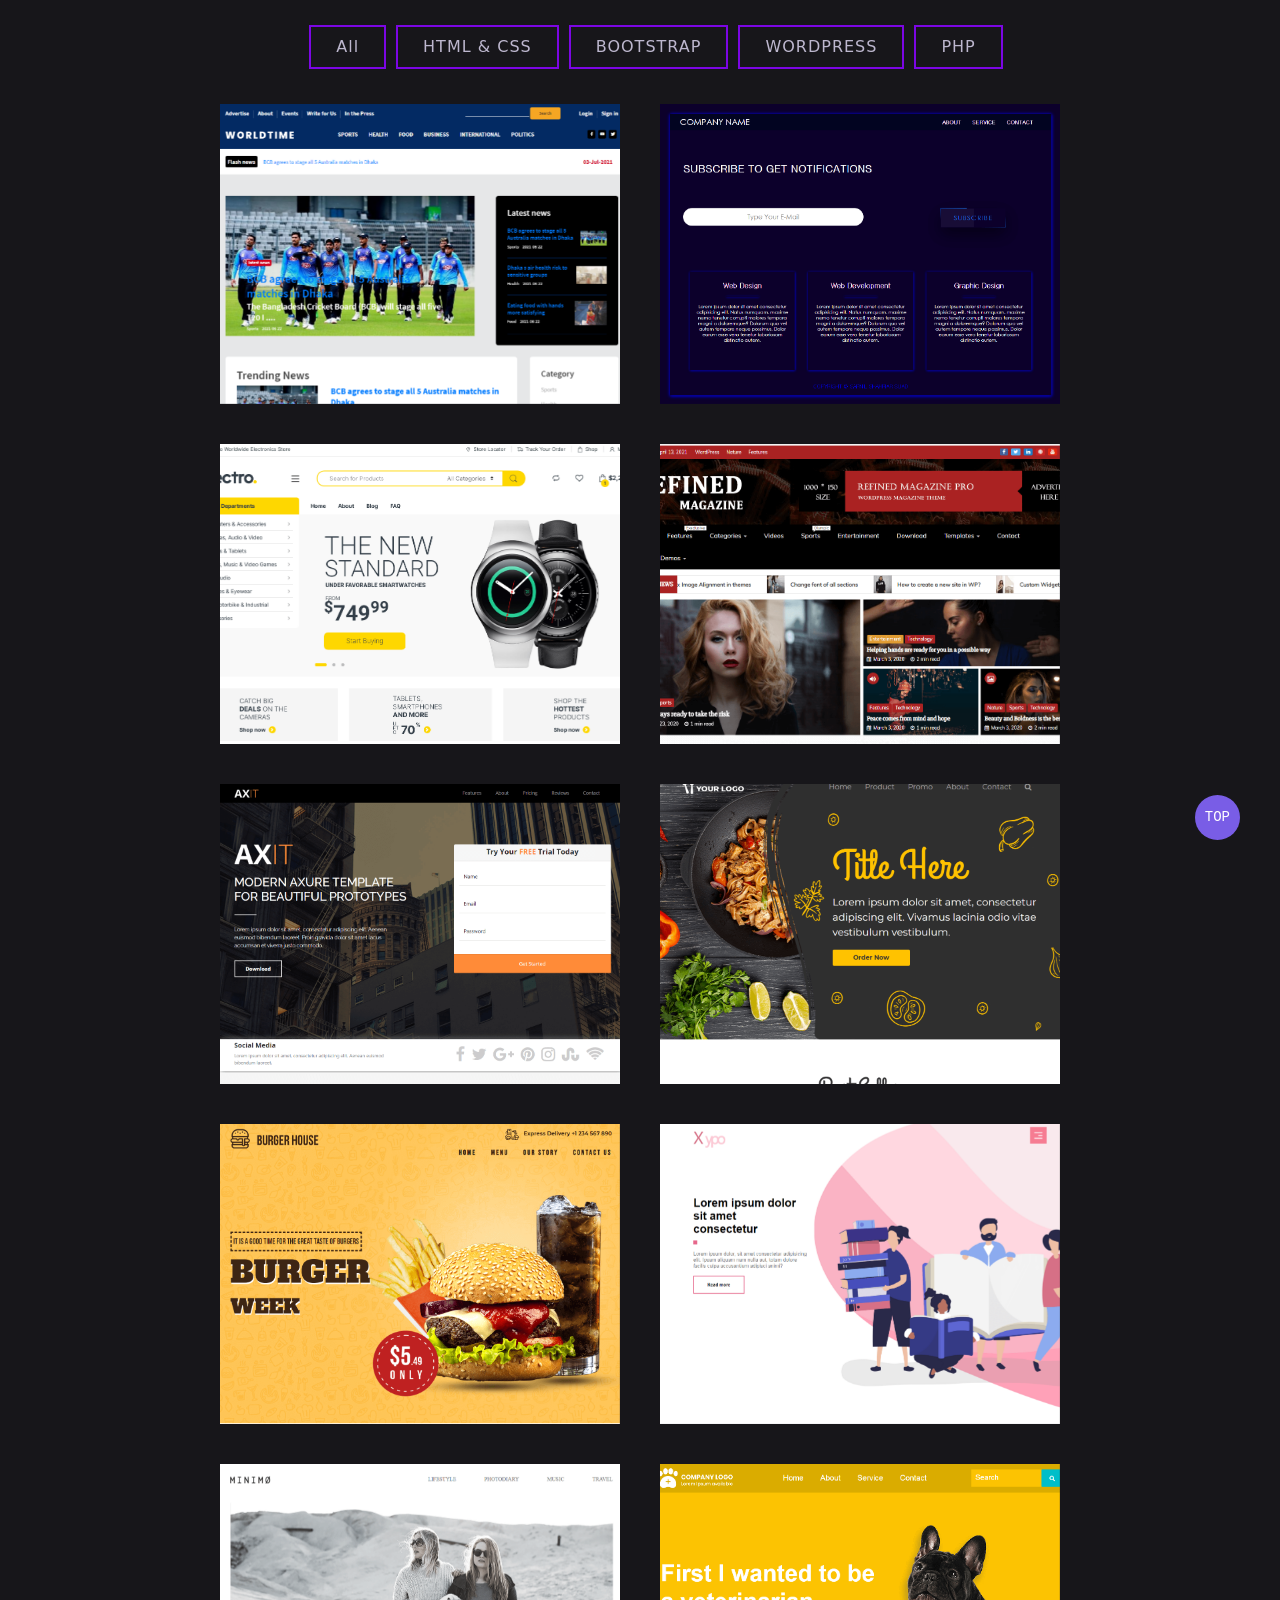
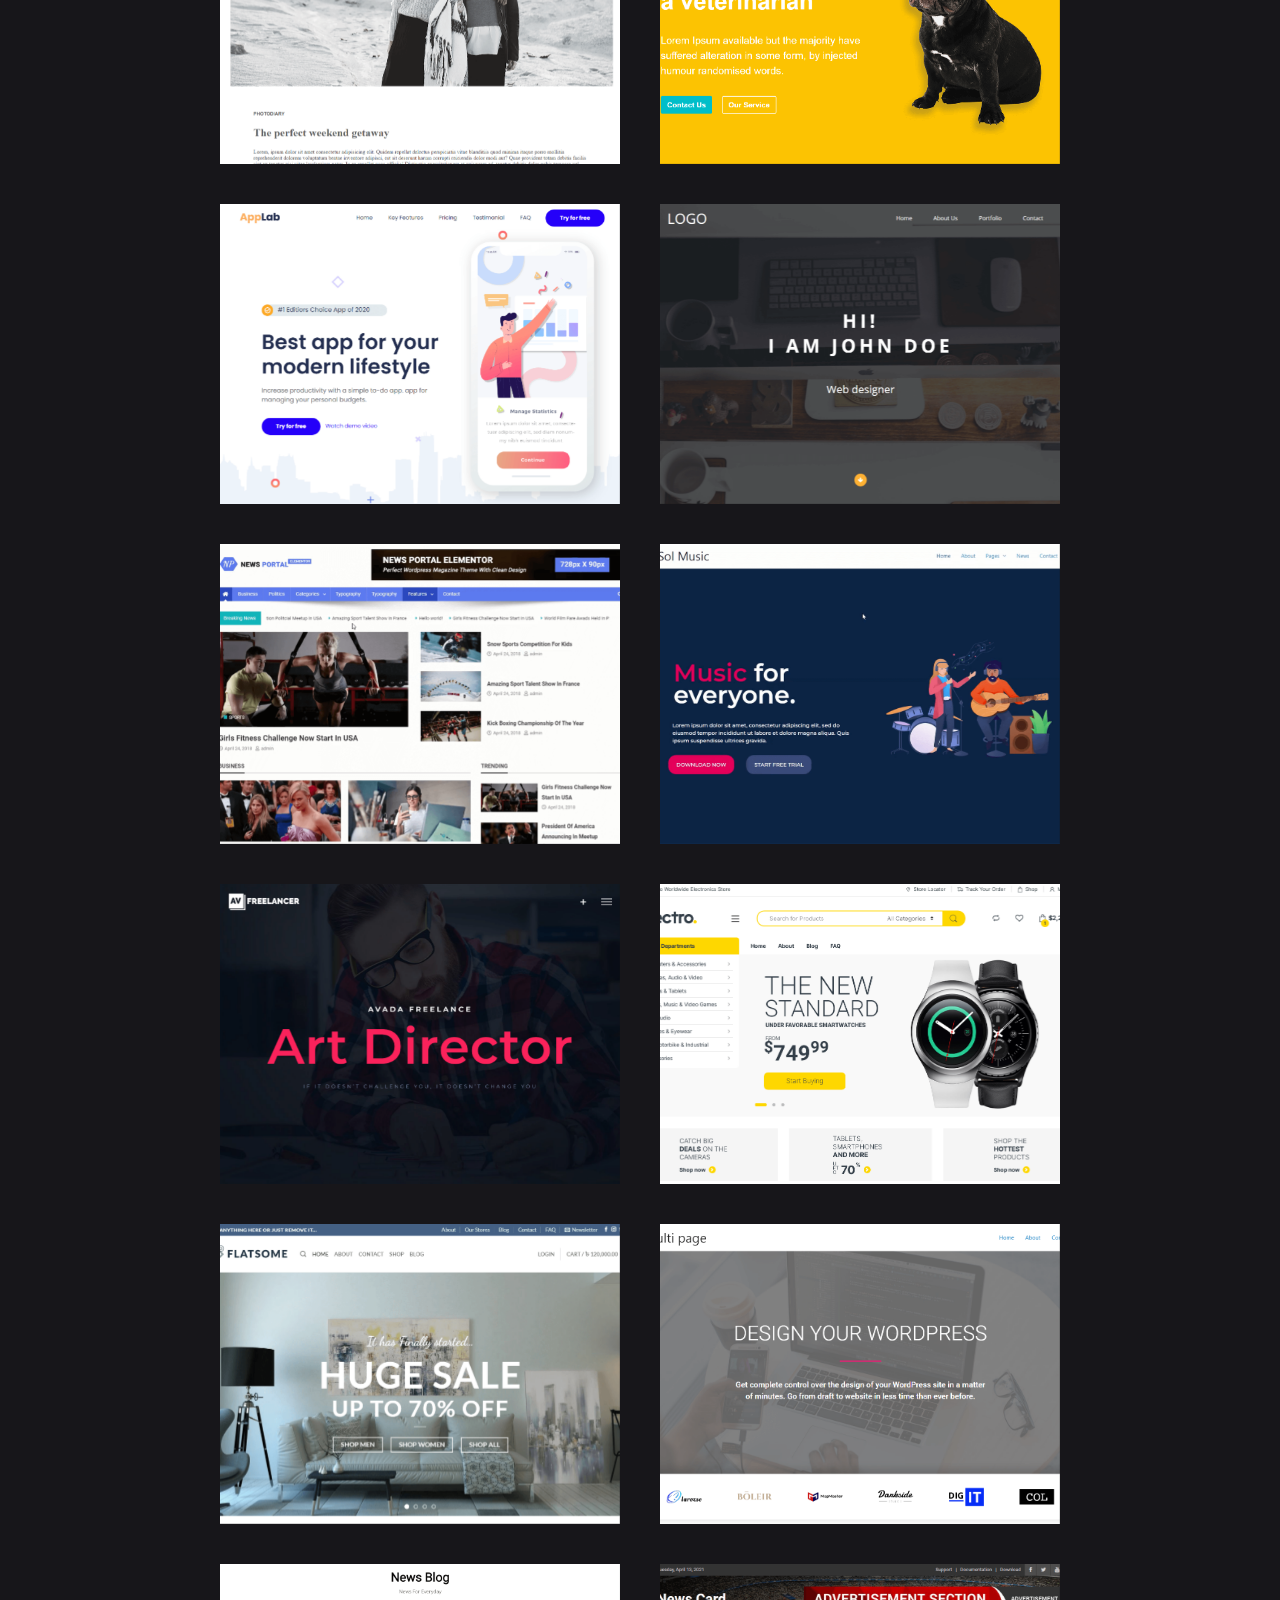
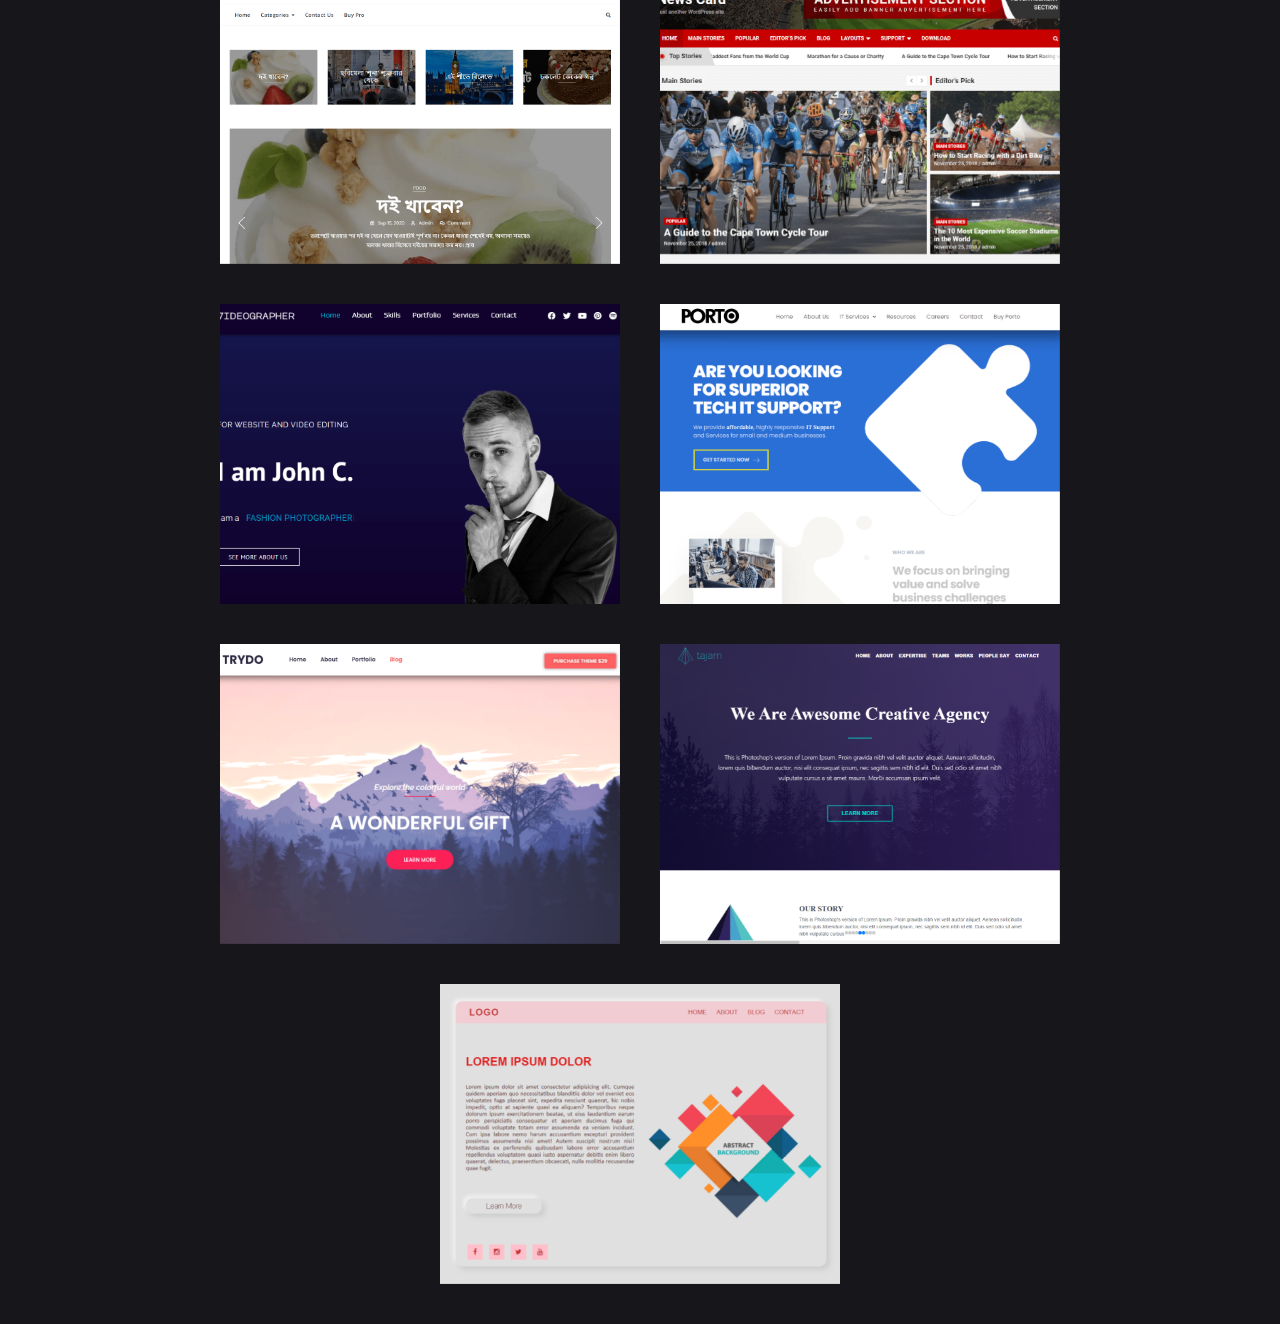
<file: project.html>
<!DOCTYPE html>
<html lang="en">
<head>
    <meta charset="UTF-8"> 
    <meta name="viewport" content="width=device-width, initial-scale=1.0">
    <meta name="keywords" content="sapnilsuad, Sapnil Suad, Sapnil Shahriar Suad, Sapnil, Suad, Web Designer, Web Developer, Frontend web developer, Full stack web developer, best web designer, best web developer, pirijpur, kishoreganj">
    <meta name="title" content="Project | Sapnil Suad">    
    <meta name="description" content="Hi, I am Sapnil Suad, Here you can find my Projects."> 
    <link href="https://cdn.jsdelivr.net/npm/bootstrap@5.1.0/dist/css/bootstrap.min.css" rel="stylesheet" integrity="sha384-KyZXEAg3QhqLMpG8r+8fhAXLRk2vvoC2f3B09zVXn8CA5QIVfZOJ3BCsw2P0p/We" crossorigin="anonymous">
    <title>PROJECT | Sapnil Suad</title>  
    <link rel="stylesheet" href="css/project.css">    
    <link rel="stylesheet" href="css/responsive.css">        
</head>
<body> 
    <div class="container"  id="Top">       
        <div class="gallery1">
            <ul>   
                <li class="list active" data-filter="all">All</li>
                <li class="list" data-filter="html">HTML & CSS</li>
                <li class="list" data-filter="bootstrap">BOOTSTRAP</li>
                <li class="list" data-filter="wordpress">WORDPRESS</li>
                <li class="list" data-filter="php">PHP</li>     
            </ul>     
            <div class="box-sec">         
                <div class="cards itemBox php">       
                <div class="boxs">    
                    <div class="imgBx">   
                        <img src="images/projects/img30.PNG" alt="">    
                    </div>
                    <div class="contentBx"> 
                        <div>
                            <h2>News website with php</h2>     
                            <p>
                                Languages:<br> html, css, javascript, bootstrap, jqury, wordpress, php. 
                            </p>  
                            <a href="http://chronology.gq/" target="_blank">View live</a>   
                        </div>
                    </div>
                </div>
                </div>
                <div class="cards itemBox html">     
                    <div class="boxs">  
                        <div class="imgBx">   
                            <img src="images/projects/img3.png" alt="">  
                        </div>
                        <div class="contentBx"> 
                            <div>
                                <h2>Landing page</h2>  
                                <p>
                                    Languages:<br> html, css, javascript, bootstrap, jqury, wordpress, php. 
                                </p> 
                                <a href="https://sapnilsuad.github.io/sapnilsuad-landing-page/" target="_blank">View live</a>  
                            </div>
                        </div>
                    </div>
                </div>      
                <div class="cards itemBox wordpress">  
                    <div class="boxs">  
                        <div class="imgBx">   
                            <img src="images/projects/img17.PNG" alt=""> 
                        </div>
                        <div class="contentBx"> 
                            <div>
                                <h2>WooCommerce</h2>  
                                <p>
                                    Languages:<br> html, css, javascript, bootstrap, jqury, wordpress, php. 
                                </p> 
                                <a href="https://www.youtube.com/watch?v=tPBQNkOK5X0" target="_blank">View live</a>  
                            </div>
                        </div>
                    </div>
                </div>
                <div class="cards itemBox wordpress">  
                    <div class="boxs">  
                        <div class="imgBx">   
                            <img src="images/projects/img25.PNG" alt="">  
                        </div>
                        <div class="contentBx"> 
                            <div>
                                <h2>Online Magazine</h2>  
                                <p>
                                    Languages:<br> html, css, javascript, bootstrap, jqury, wordpress, php. 
                                </p> 
                                <a href="https://www.youtube.com/watch?v=aau88cKJ3tI" target="_blank">View live</a>  
                            </div>
                        </div>
                    </div>
                </div>
                <div class="cards itemBox bootstrap">  
                    <div class="boxs">  
                        <div class="imgBx">   
                            <img src="images/projects/img2.png" alt=""> 
                        </div>
                        <div class="contentBx"> 
                            <div>
                                <h2>Agency website</h2>  
                                <p>
                                    Languages:<br> html, css, javascript, bootstrap, jqury, wordpress, php. 
                                </p> 
                                <a href="https://sapnilsuad.github.io/sapnilsuad-axit-responsive/" target="_blank">View live</a>  
                            </div>
                        </div>
                    </div>
                </div>
                <div class="cards itemBox bootstrap">  
                    <div class="boxs">  
                        <div class="imgBx">   
                            <img src="images/projects/img14.png" alt=""> 
                        </div>
                        <div class="contentBx"> 
                            <div>
                                <h2>Restuarent Website</h2>  
                                <p>
                                    Languages:<br> html, css, javascript, bootstrap, jqury, wordpress, php. 
                                </p> 
                                <a href="https://sapnilsuad.github.io/sapnil_suad_restuarent/" target="_blank">View live</a>  
                            </div>
                        </div>
                    </div>
                </div>
                <div class="cards itemBox html">   
                    <div class="boxs">  
                        <div class="imgBx">   
                            <img src="images/projects/img1.png" alt=""> 
                        </div>
                        <div class="contentBx"> 
                            <div>
                                <h2>Restuarent Website</h2>  
                                <p>
                                    Languages:<br> html, css, javascript, bootstrap, jqury, wordpress, php. 
                                </p> 
                                <a href="https://sapnilsuad.github.io/sapnil-suad-burger/" target="_blank">View live</a>  
                            </div>
                        </div>
                    </div>
                </div>
                <div class="cards itemBox html">     
                    <div class="boxs">  
                        <div class="imgBx">   
                            <img src="images/projects/img4.png" alt=""> 
                        </div>
                        <div class="contentBx"> 
                            <div>
                                <h2>Agency Website</h2>  
                                <p>
                                    Languages:<br> html, css, javascript, bootstrap, jqury, wordpress, php. 
                                </p> 
                                <a href="https://sapnilsuad.github.io/sapnilsuad-axit-responsive/" target="_blank">View live</a>  
                            </div>
                        </div>
                    </div>
                </div>
                <div class="cards itemBox html">     
                    <div class="boxs">  
                        <div class="imgBx">   
                            <img src="images/projects/img5.png" alt=""> 
                        </div>
                        <div class="contentBx"> 
                            <div>
                                <h2>Blog Website</h2>   
                                <p>
                                    Languages:<br> html, css, javascript, bootstrap, jqury, wordpress, php. 
                                </p> 
                                <a href="https://sapnilsuad.github.io/Sapnil-suad-Minimo/" target="_blank">View live</a>  
                            </div>
                        </div>
                    </div>
                </div>
                <div class="cards itemBox bootstrap">      
                    <div class="boxs">  
                        <div class="imgBx">   
                            <img src="images/projects/img7.png" alt=""> 
                        </div>
                        <div class="contentBx"> 
                            <div>
                                <h2>Veterinarian Website</h2>  
                                <p>
                                    Languages:<br> html, css, javascript, bootstrap, jqury, wordpress, php. 
                                </p> 
                                <a href="https://sapnilsuad.github.io/sapnilsuad-veterinarian/" target="_blank">View live</a>  
                            </div>
                        </div>
                    </div>
                </div>
                <div class="cards itemBox bootstrap">       
                    <div class="boxs">  
                        <div class="imgBx">   
                            <img src="images/projects/img8.png" alt=""> 
                        </div>
                        <div class="contentBx"> 
                            <div>
                                <h2>Website for application</h2>  
                                <p>
                                    Languages:<br> html, css, javascript, bootstrap, jqury, wordpress, php. 
                                </p> 
                                <a href="https://sapnilsuad.github.io/sapnil-suad-Applab/" target="_blank">View live</a>  
                            </div>
                        </div>
                    </div>
                </div>
                <div class="cards itemBox html">        
                    <div class="boxs">  
                        <div class="imgBx">   
                            <img src="images/projects/img9.png" alt=""> 
                        </div>
                        <div class="contentBx"> 
                            <div>
                                <h2>Portfolio Website</h2>  
                                <p>
                                    Languages:<br> html, css, javascript, bootstrap, jqury, wordpress, php. 
                                </p> 
                                <a href="https://sapnilsuad.github.io/sapnilsuad-portfolio/" target="_blank">View live</a>  
                            </div>
                        </div>
                    </div>
                </div>
                <div class="cards itemBox wordpress">        
                    <div class="boxs">  
                        <div class="imgBx">   
                            <img src="images/projects/img11.png" alt=""> 
                        </div>
                        <div class="contentBx"> 
                            <div>
                                <h2>Newsportal Website</h2>  
                                <p>
                                    Languages:<br> html, css, javascript, bootstrap, jqury, wordpress, php. 
                                </p> 
                                <a href="https://www.youtube.com/watch?v=6Omabs6Xwk0" target="_blank">View live</a>  
                            </div>
                        </div>
                    </div>
                </div>
                <div class="cards itemBox wordpress">        
                    <div class="boxs">  
                        <div class="imgBx">   
                            <img src="images/projects/img13.PNG" alt=""> 
                        </div>
                        <div class="contentBx"> 
                            <div>
                                <h2>Agency Website</h2>  
                                <p>
                                    Languages:<br> html, css, javascript, bootstrap, jqury, wordpress, php. 
                                </p> 
                                <a href="https://www.youtube.com/watch?v=-eu2iqXpgDA" target="_blank">View live</a>  
                            </div>
                        </div>
                    </div>
                </div>
                <div class="cards itemBox wordpress">        
                    <div class="boxs">  
                        <div class="imgBx">   
                            <img src="images/projects/img15.PNG" alt=""> 
                        </div>
                        <div class="contentBx"> 
                            <div>
                                <h2>Portfolio Website</h2>   
                                <p>
                                    Languages:<br> html, css, javascript, bootstrap, jqury, wordpress, php. 
                                </p> 
                                <a href="https://www.youtube.com/watch?v=Hz14gvVVeRc" target="_blank">View live</a>  
                            </div>
                        </div>
                    </div>
                </div>
                <div class="cards itemBox wordpress">        
                    <div class="boxs">  
                        <div class="imgBx">   
                            <img src="images/projects/img17.PNG" alt="">  
                        </div>
                        <div class="contentBx"> 
                            <div>
                                <h2>WooCommerce Website</h2>   
                                <p>
                                    Languages:<br> html, css, javascript, bootstrap, jqury, wordpress, php. 
                                </p> 
                                <a href="https://www.youtube.com/watch?v=tPBQNkOK5X0&feature=youtu.be" target="_blank">View live</a>  
                            </div>
                        </div>
                    </div>
                </div>
                <div class="cards itemBox wordpress">        
                    <div class="boxs">  
                        <div class="imgBx">   
                            <img src="images/projects/img18.PNG" alt="">  
                        </div>
                        <div class="contentBx"> 
                            <div>
                                <h2>WooCommerce Website</h2>   
                                <p>
                                    Languages:<br> html, css, javascript, bootstrap, jqury, wordpress, php. 
                                </p> 
                                <a href="https://www.youtube.com/watch?v=PNM6GmVdrc0" target="_blank">View live</a>  
                            </div>
                        </div>
                    </div>
                </div>
                <div class="cards itemBox wordpress">        
                    <div class="boxs">  
                        <div class="imgBx">   
                            <img src="images/projects/img19.PNG" alt="">  
                        </div>
                        <div class="contentBx"> 
                            <div>
                                <h2>Agency Website</h2>   
                                <p>
                                    Languages:<br> html, css, javascript, bootstrap, jqury, wordpress, php. 
                                </p> 
                                <a href="https://www.youtube.com/watch?v=xhkjwCYKcj0" target="_blank">View live</a>  
                            </div>
                        </div>
                    </div>
                </div>
                <div class="cards itemBox wordpress">        
                    <div class="boxs">  
                        <div class="imgBx">   
                            <img src="images/projects/img20.PNG" alt="">  
                        </div>
                        <div class="contentBx"> 
                            <div>
                                <h2>Blog Website</h2>   
                                <p>
                                    Languages:<br> html, css, javascript, bootstrap, jqury, wordpress, php. 
                                </p> 
                                <a href="https://www.youtube.com/watch?v=jeq2xxGSIz8" target="_blank">View live</a>  
                            </div>
                        </div>
                    </div>
                </div>
                <div class="cards itemBox wordpress">        
                    <div class="boxs">  
                        <div class="imgBx">   
                            <img src="images/projects/img21.PNG" alt="">  
                        </div>
                        <div class="contentBx"> 
                            <div>
                                <h2>News Website</h2>   
                                <p>
                                    Languages:<br> html, css, javascript, bootstrap, jqury, wordpress, php. 
                                </p> 
                                <a href="https://www.youtube.com/watch?v=u1D_c-iBX-8" target="_blank">View live</a>  
                            </div>
                        </div>
                    </div>
                </div>
                <div class="cards itemBox wordpress">        
                    <div class="boxs">  
                        <div class="imgBx">   
                            <img src="images/projects/img23.PNG" alt="">  
                        </div>
                        <div class="contentBx"> 
                            <div>
                                <h2>Portfolio Website</h2>   
                                <p>
                                    Languages:<br> html, css, javascript, bootstrap, jqury, wordpress, php. 
                                </p> 
                                <a href="https://www.youtube.com/watch?v=zMBTzPGHXyM" target="_blank">View live</a>  
                            </div>
                        </div>
                    </div>
                </div> 
                <div class="cards itemBox wordpress">        
                    <div class="boxs">  
                        <div class="imgBx">   
                            <img src="images/projects/img24.PNG" alt="">  
                        </div>
                        <div class="contentBx"> 
                            <div>
                                <h2>Agency Website</h2>    
                                <p>
                                    Languages:<br> html, css, javascript, bootstrap, jqury, wordpress, php. 
                                </p> 
                                <a href="https://www.youtube.com/watch?v=2-i4pprLFy4" target="_blank">View live</a>  
                            </div>
                        </div>
                    </div>
                </div> 
                <div class="cards itemBox wordpress">        
                    <div class="boxs">  
                        <div class="imgBx">   
                            <img src="images/projects/img26.PNG" alt="">   
                        </div>
                        <div class="contentBx"> 
                            <div>
                                <h2>Agency Website</h2>   
                                <p>
                                    Languages:<br> html, css, javascript, bootstrap, jqury, wordpress, php. 
                                </p> 
                                <a href="https://www.youtube.com/watch?v=1nYqI8US0xQ" target="_blank">View live</a>  
                            </div>
                        </div>
                    </div>
                </div> 
                <div class="cards itemBox bootstrap">         
                    <div class="boxs">  
                        <div class="imgBx">   
                            <img src="images/projects/img31.PNG" alt="">    
                        </div>
                        <div class="contentBx"> 
                            <div>
                                <h2>Agency Website<h2>    
                                <p>
                                    Languages:<br> html, css, javascript, bootstrap, jqury, wordpress, php. 
                                </p> 
                                <a href="https://sapnilsuad.github.io/sapnilsuad_tajam/" target="_blank">View live</a>  
                            </div>
                        </div>
                    </div>
                </div>
                <div class="cards itemBox html">          
                    <div class="boxs">  
                        <div class="imgBx">   
                            <img src="images/projects/img32.PNG" alt="">     
                        </div>
                        <div class="contentBx"> 
                            <div>
                                <h2>Landing Page</h2>    
                                <p>
                                    Languages:<br> html, css, javascript, bootstrap, jqury, wordpress, php. 
                                </p> 
                                <a href="https://sapnilsuad.github.io/sapnilsuad-neumorphism-lp/" target="_blank">View live</a>  
                            </div>
                        </div>
                    </div>
                </div> 
                
            </div>  
        </div>

        <a href="#Top"> 
        <div class="up-btn"> 
            TOP 
        </div>
        </a> 

    </div> 

<script src="https://cdn.jsdelivr.net/npm/bootstrap@5.1.0/dist/js/bootstrap.bundle.min.js" integrity="sha384-U1DAWAznBHeqEIlVSCgzq+c9gqGAJn5c/t99JyeKa9xxaYpSvHU5awsuZVVFIhvj" crossorigin="anonymous"></script>
<script src="js/jquery.js"></script> 
<script type="text/javascript">
    $(document).ready(function(){
        $('.list').click(function(){
            const value = $(this).attr('data-filter');
            if(value == 'all'){
                $('.itemBox').show('1000');
            }
            else{
                $('.itemBox').not('.'+value).hide('1000');  
                $('.itemBox').filter('.'+value).show('1000');   
            }
        })
    })
</script>


</body>
</html>
</file>
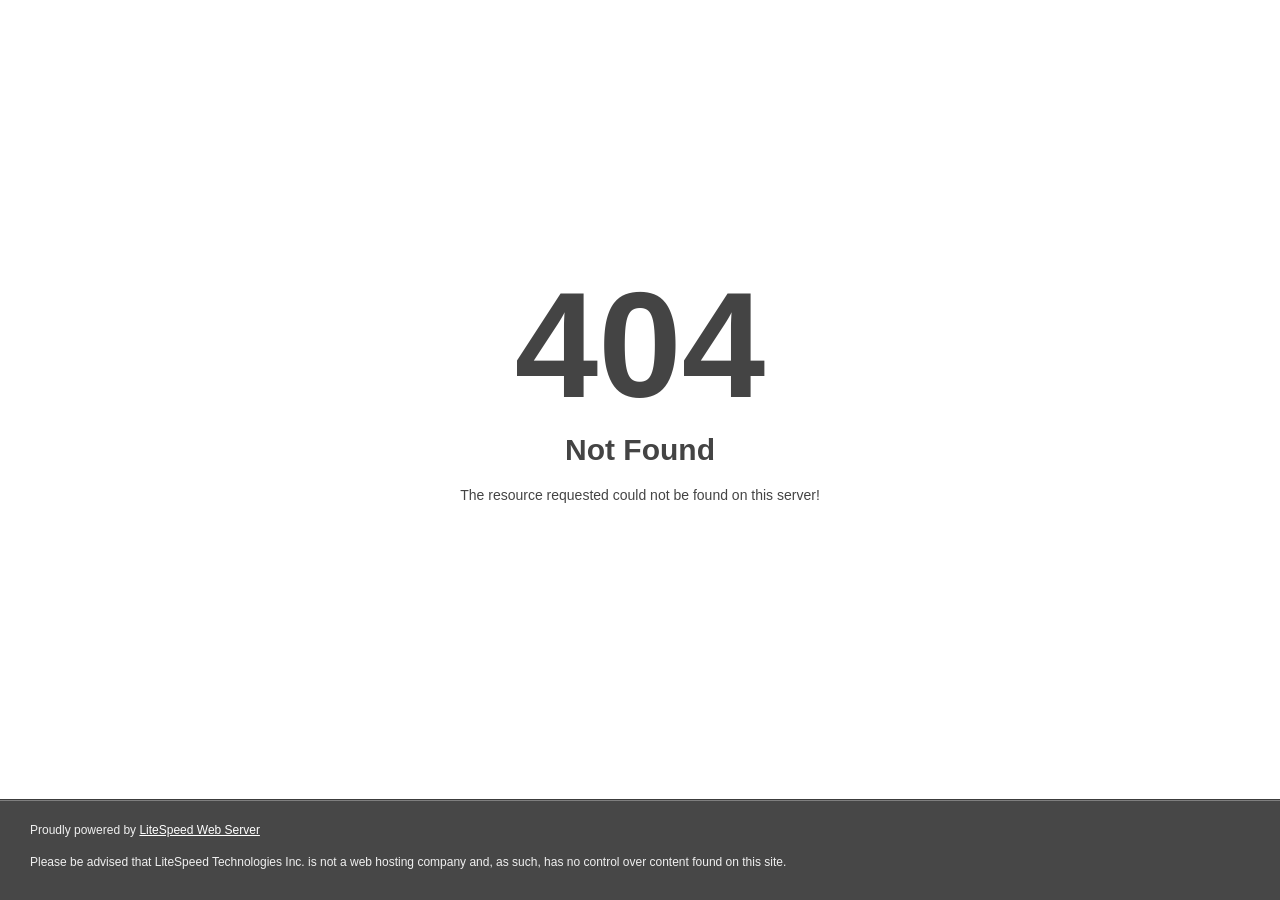
<file: css/owl.video.play.html>
<!DOCTYPE html>
<html style="height:100%">
<head>
<meta name="viewport" content="width=device-width, initial-scale=1, shrink-to-fit=no" />
<title> 404 Not Found
</title></head>
<body style="color: #444; margin:0;font: normal 14px/20px Arial, Helvetica, sans-serif; height:100%; background-color: #fff;">
<div style="height:auto; min-height:100%; ">     <div style="text-align: center; width:800px; margin-left: -400px; position:absolute; top: 30%; left:50%;">
        <h1 style="margin:0; font-size:150px; line-height:150px; font-weight:bold;">404</h1>
<h2 style="margin-top:20px;font-size: 30px;">Not Found
</h2>
<p>The resource requested could not be found on this server!</p>
</div></div><div style="color:#f0f0f0; font-size:12px;margin:auto;padding:0px 30px 0px 30px;position:relative;clear:both;height:100px;margin-top:-101px;background-color:#474747;border-top: 1px solid rgba(0,0,0,0.15);box-shadow: 0 1px 0 rgba(255, 255, 255, 0.3) inset;">
<br>Proudly powered by  <a style="color:#fff;" href="http://www.litespeedtech.com/error-page">LiteSpeed Web Server</a><p>Please be advised that LiteSpeed Technologies Inc. is not a web hosting company and, as such, has no control over content found on this site.</p></div></body></html>
</file>
<file: css/project.css>
*{
    margin: 0;
    padding: 0;
    box-sizing: border-box; 
} 
body{
	background: #17161A; 
	scroll-behavior: smooth;  
}
.container{ 
	position: relative;
}
.gallery1{  
	padding: 20px;
	width: 100%; 
	margin: 0 auto;  
}
.gallery1 ul{     
	display: flex;
	margin-bottom: 10px;
	justify-content: center;
} 
.gallery1 ul li{  
	list-style: none;
	border: 2px solid #7C06E4;     
	padding: 8px 25px;  
	margin: 5px;
	letter-spacing: 1px;
	cursor: pointer;   
	text-align: center; 
	color: #BDB7CE;   
}
.gallery1 ul li:hover{  
	background: #7c06e4;
	transition: ease-in-out .3s;   
}
.box-sec{
	display: flex;
	justify-content: center;
	align-items: center;
	flex-wrap: wrap;
	transform-style: preserve-3d;
	width: 100%;   
}
.box-sec .cards{    
	position: relative;
	width: 400px;
	height: 300px;   
	margin: 20px;
	transform-style: preserve-3d;
	perspective: 1000px;   
	cursor: pointer;
}
.box-sec .cards .boxs{ 
	position: absolute;
	top: 0;
	left: 0;
	width: 100%;
	height: 100%;
	transform-style: preserve-3d;
	transition: 1s ease;  
}
.box-sec .cards:hover .boxs{ 
	transform: rotateY(180deg);
}
.box-sec .cards .boxs .imgBx{
	position: absolute; 
	top: 0;
	left: 0;
	width: 100%;
	height: 100%;
}
.box-sec .cards .boxs .imgBx img{
	position: absolute;
	top: 0;
	left: 0;
	width: 100%;
	height: 100%;
	object-fit: cover; 
}
.box-sec .cards .boxs .contentBx{
	position: absolute; 
	top: 0;
	left: 0;
	width: 100%;
	height: 100%;
	background: #BDB7CE;   
	backface-visibility: hidden;
	display: flex;  
	justify-content: center;
	align-items: center;
	transform-style: preserve-3d;
	transform: rotateY(180deg); 
}
.box-sec .cards .boxs .contentBx div{
	transform-style: preserve-3d;
	padding: 20px; 
	background: linear-gradient(45deg, #0e0710, #480584);  
	transform: translateZ(90px);   
	box-shadow: 2px 2px 6px #0421b5;
}
.box-sec .cards .boxs .contentBx h2{  
	color: #fff;
	font-size: 20px;
	letter-spacing: 1px;    
	border-bottom: 1px solid #f5f5f5;  
	padding-bottom: 10px;
	font-family: 'Poppins', sans-serif;
}
.box-sec .cards .boxs .contentBx p{  
	color: #fff;
	font-size: 16px;
	letter-spacing: 1px;   
	padding-top: 10px; 
	font-family: 'Poppins', sans-serif; 
	font-weight: 200; 
	border-bottom: 1px solid #f5f5f5;  
	padding-bottom: 10px;   
}
.box-sec .cards .boxs .contentBx a{   
	color: #25a4b1; 
	font-size: 14px; 
	letter-spacing: 1px;   
	padding: 15px 0;   
	font-family: 'Poppins', sans-serif; 
	font-weight: 200;   
}
.up-btn{ 
	position: fixed;  
	bottom: 60px;
	font-family: monospace;
    right: 40px; 
    background: #795de6;
    color: #fff;
    padding: 12px 10px;
    font-size: 14px;
	border-radius: 50%;
	transition: all .3s; 
}
</file>
<file: css/responsive.css>
/*=== Responsive Style Sheet ===*/

@media only screen and (max-width: 1600px){ 
	.social-icon-two,
	.main-header .logo{
		transform: scale(.7);
		transform-origin: left center;
	}

	.social-icon-two{
		transform: scale(.7);
		transform-origin: left bottom;
		left: 30px;
		bottom: 30px;
	}

	.main-header{
		top: 30px;
	}

	.main-header .main-box{
		padding: 0 30px;
	}

	.sec-count{
		right: 30px;
	}

	
	.pp-section.active .sec-icon{
		right: 30px;
		top: 30px;
	}

	.sec-count,
	.sec-icon span{
		height: 50px;
		width: 60px;
		line-height: 44px;
		font-size: 22px;
	}

	.nav-toggler{
		top: 0;
	}

	.banner-section .title-box h3{
		font-size: 42px;
	}

	.center-box,
	.services-section .center-box,
	.about-me .center-box{
		padding: 120px 0;
	}


	#pp-nav li a, .pp-slidesNav li a,
	#pp-nav li, .pp-slidesNav li{
		    height: 26px;
	}

	.pp-tooltip.left{
		top: 0;
	}

	.banner-section .image-column .image-box{
		width: 62%;
	}

	.sec-title .title{
		font-size: 16px;
		margin-bottom: 5px;
	}

	.sec-title .title:before{
		top: 8px;
		height: 2px;
	}

	.sec-title h2{
		font-size: 36px;
	}

	.banner-section .title-box h2{
		font-size: 62px;
	}

	.banner-section .title-box h4{
		font-size: 42px;
	}

	.sec-float-text{
		right: 20px;
		font-size: 80px;
	}

	.sidenav-bar .upper-box .btn-box{
		right: -20px;
	}

	.sidenav-bar .nav-box .inner-box{
		padding: 30px 50px 170px;
	}

	.sidenav-bar .upper-box{
		padding-top: 0;
	}

	.sidenav-bar .side-nav .navigation > li > a{
		font-size: 24px;
		line-height: 30px;
	}

	.sidenav-bar .side-nav .navigation .dropdown-btn{
		top: 0;
		line-height: 30px;
	}

	.social-icon-two .title{
		padding-right: 0;
		flex: 0 0 100%;
		margin-bottom: 0px;
		font-size: 14px;
	}

	.social-icon-two{
		flex-wrap: wrap;
		bottom: 15px;
	}

	.social-icon-two .title:before{
		display: none;
	}

	.social-icon-two li{
		margin-right: 15px;
	}

	.social-icon-two li a{
		font-size: 16px;
	} 

}

@media only screen and (max-width: 1440px){
	.testimonial-block{
		padding-bottom: 70px;
	}

	.about-me .progress-bars{
		margin-bottom: 30px;
	}

	.header-style-two .menu-box .navigation > li{
		margin: 0 15px;
	}

	.sec-count,
	.sec-icon span{
		height: 40px;
		width: 50px;
		line-height: 36px;
		border-width: 1px;
		font-size: 20px;
	}

	#pp-nav.left{
		left: 40px;
	}

	#pp-nav li a, .pp-slidesNav li a,
	#pp-nav li, .pp-slidesNav li{
		height: 35px;
	}

	.pp-tooltip.left{
		top: 0;
	}

	#pp-nav li a, .pp-slidesNav li a, #pp-nav li, .pp-slidesNav li {
	    height: 26px;
	}
}

@media only screen and (max-width: 1280px){
	.banner-section .title-box p br{
		display: none;
	}

	.banner-section .image-box{
		padding: 0;
	    width: 65%;
	    right: -15%;
	}

	.banner-section .title-box p{
		margin-bottom: 30px;
	}

	.banner-section .title-box h4{
		font-size: 36px;
	}

	.banner-section .title-box h2{
		font-size: 52px;
	}

	.sec-title h2, 
	.banner-section .title-box h3{
		font-size: 32px;
	}

	#pp-nav li a, .pp-slidesNav li a, 
	#pp-nav li, .pp-slidesNav li {
	    height: 20px;
	}
	#pp-nav:before {
	    position: absolute;
	    left: -13px;
	    top: 15px;
	    width: 30px;
	    height: 56px;
	}

	.sidenav-bar,
	.sidenav-bar .nav-box{
		width: 350px;
	}

	.nav-toggler{
		right: 0;
	}

	.sec-float-text{
		font-size: 60px;
	}

	.main-header .logo{
		max-width: 450px;  
		z-index: 9;
	}

	.resume-block .expirience{
		width: 270px;
	}

	.resume-block .inner-box{
		padding-left: 320px;
	}

	.service-block .floating-text{
		font-size: 100px;
		line-height: 120px;
	}

	#nav-icon1,
	.nav-toggler{
		-webkit-transform: scale(.7);
		-moz-transform: scale(.7);
		-ms-transform: scale(.7);
		-o-transform: scale(.7);
		transform: scale(.7);
		transform-origin: right top;
		top: 7px;
	}

	.banner-section .image-column .image-box{
		margin-left: 0;
	}

	.banner-section .background-shape img{
		margin-left: 0;
	}

	.auto-container{
		max-width: 1000px;
	}
	.pricing-table .inner-box{
		padding: 20px 20px 0;
	}

	.pricing-table .price strong{
		font-size: 40px;
	}

	.pricing-table .price sub{
		position: relative;
		display: block;
		bottom: 0;
		margin-top: 10px;
	}

	.pricing-table .price sup{
		position: absolute;
		left: 50%;
		top: 10px;
		margin-left: -55px;
		width: auto;
	}

	.pricing-table.tagged .inner-box{
		padding-top: 20px;
	}

	.pricing-table.tagged .table-content{
		margin-bottom: 80px;  
	}

	.sec-float-text {
	    font-size: 55px; 
	}
	.contact-info-block .inner a{
		font-size: 14px !important;
	}

}

@media only screen and (max-width: 1139px){ 

	.main-header .main-box{
		padding: 0 15px;
	}

	.banner-section .image-column .image-box{
		width: 100%;
	}

	.project-carousel .owl-nav{
		bottom: 50px;
	}

	.sec-count, 
	.pp-section.active .sec-icon{
		right: 15px;
	}

	.social-icon-two{
		left: 15px;
	}

	.testimonial-section .carousel-outer{
		padding-right: 0;
	}

	.auto-container{
		max-width: 900px;
	}

	.banner-section .image-column .main-image{
		left: auto;
		width: 40vw;
	}

	.banner-section .background-shape{
		width: 50vw;
	}

	::-webkit-scrollbar{width:1px}
	::-webkit-scrollbar-track{background-color:transparent;}
	::-webkit-scrollbar-thumb{background-color:#000;}

	.banner-section .title-box p{
		font-size: 16px;
	}

	.sec-float-text{
		font-size: 50px;
		right: 0;
	}

	.testimonial-carousel .owl-nav{
		right: 0;
		bottom: 0;
		top: auto;
	}

	.project-tab .about-projects{
		padding-top: 20px;
	}

	#pp-nav.left{
		padding-top: 20px;
		left: 40px;
	}


	#pp-nav:before,
	#pp-nav:after{
		display: none;
	}
}

@media only screen and (min-width: 1023px){
	.main-menu .navigation > li > ul,
	.main-menu .navigation > li > ul > li > ul{
		display:block !important;
		visibility:hidden;
		opacity:0;
	}
}

@media only screen and (max-width: 1023px){
	
	.mobile-nav-toggler{
		display: block;
		order: 2;
	}

	.main-header{
		top: 15px;
	}

	.main-header.fixed-header .main-box,
	.main-header .main-box{
		padding: 0 15px;
	}

	.pp-section.active .sec-icon{
		top: 15px;
		right: 15px;
	}

	.pp-section.active .sec-count{
		right: 15px;
	}

	.sidenav-bar .side-nav .navigation .dropdown-btn{
		height: 22px;
		width: 22px;
		line-height: 22px;
		font-size: 18px;
	}

	.sidenav-bar .side-nav .navigation > li li a{
		font-size: 14px;
		line-height: 28px;
	}

	.banner-section .title-box h2{
		font-size: 48px;
	}

	.sec-title .title{
		font-size: 14px;
		padding-left: 30px;
	}

	.sec-title .title:before{
		width: 25px;
		height: 2px;
	}

	.banner-section .title-box h3{
		font-size: 28px;
	}

	.banner-section .image-box {
	    width: 80%;
	    right: -25%;
	}

	.banner-section .title-box p{
		font-size: 14px;
		margin-bottom: 20px;
	}

	.banner-section .contact-info{
		flex-direction: column;
		margin-bottom: 10px;
	}

	.banner-section .contact-info li{
		margin-right: 0;
		margin-bottom: 20px;
	}

	.banner-section .title-box h4{
		font-size: 16px;
	}

	#pp-nav.left{
		display: none;
	}

	.banner-section .content-box{
		padding: 100px 0 60px;
	}

	.resume-carousel{
		position: relative;
		padding-bottom: 100px;
	}

	.resume-carousel .owl-nav{
		top: auto;
		bottom: 0px;
		left: 0;
		right: 0;
		margin: 0 auto;
	}

	.resume-tabs .tab-buttons li{
		width: 50%;
	}

	.service-block{
		margin-top: 0 !important;
	}

	.project-tab .project-tab-btns{
		flex-wrap: wrap;
		justify-content: flex-start;
		margin-bottom: 20px;
	}

	.testimonial-block{
		flex-direction: column;
		padding-bottom: 80px;
	}

	.testimonial-block .text-box,
	.testimonial-block .text-box .inner-box{
		max-width: 100%;
		width: 100%;
	}

	.testimonial-block .image-box{
		display: none;
	}

	.testimonial-block .image-box .image{
		padding: 50px 0 0;
		margin-bottom: 0;
		max-width: 50%;
		margin: 0 auto;
	}

	.center-box,
	.services-section .center-box,
	.testimonial-section .center-box,
	.about-me .center-box{
		padding: 100px 0 70px;
	}

	.portfolio-section .center-box,
	.resume-section .center-box{
		padding: 100px 0 70px;
	}

	.contact-section .contact-column .inner-column{
		padding-top: 0;
	}

	.main-footer .text{
		font-size: 14px;
	}

	.main-footer .text br{
		display: none;
	}

	.sidenav-bar .side-nav .navigation > li > a{
		font-size: 18px;
		line-height: 22px;
	}

	.sidenav-bar .upper-box{
		padding: 0;
		margin-bottom: 20px;
	}

	.sidenav-bar, .sidenav-bar .nav-box{
		width: 280px;
	}

	.sidenav-bar .nav-box .inner-box{
		padding: 25px 25px 120px;
	}

	.sidenav-bar .bottom-box{
		padding: 0 25px 0;
		min-height: 100px;
	}

	.sidenav-bar .upper-box .nav-toggler{
		font-size: 24px;
	}

	.sidenav-bar .copyright-text br{
		display: none;
	}

	.sidenav-bar .side-nav{
		margin-bottom: 50px;
	}

	.nav-toggler{
		top: 7px;
	}

	.testimonial-section .image-column,
	.testimonial-carousel{
		width: 100%;
	}

	.testimonial-section .image-column{
		margin-top: 50px;
	}

	.testimonial-section .image-column .image{
		padding-left: 0;
	}

	.main-header .menu-box{
		position: fixed;
		left: 0;
		top: 0;
		height: 100%;
		width: 300px;
		background-color: #111111;
	}

	.main-header .menu-box .navigation{
		position: relative;
		flex-direction: column;
		padding-top: 100px;
	}

	.header-style-two .menu-box .navigation li{
		margin: 0;
		width: 100%;
		padding: 10px 20px;
	}

	.pp-viewing-Testimonials .main-header .menu-box,
	.pp-viewing-Services .main-header .menu-box,
	.pp-viewing-About .main-header .menu-box{
		background-color: #fff;
	}

	.main-menu .navigation > li > ul:before{
		display: none;
	}

	.menu-box .navigation li .dropdown-btn{
	    position: absolute;
	    right: 15px;
	    top: 5px;
	    display: block;
	    font-size: 18px;
	    line-height: 32px;
	    width: 32px;
	    background: rgba(255,255,255,.20);
	    color: inherit;
	    text-align: center;
	    z-index: 8;
	}

	.menu-box .navigation > li > ul {
		position: relative;
		width: 100%;
		margin: 0;
		left: 0;
		top: 0;
	    opacity: 1;
	    margin-top: 20px;
	    transform: translateY(0px);
	    transition: none;
	}

	.header-style-two .menu-box .navigation li > ul > li{
		padding: 0;
	}

	.banner-section .title-box h2{
		font-size: 38px;
	}

	.about-me .content-column {
		margin-bottom: 30px;
	}

	.about-me .image-column{
		margin-bottom: 50px;
	}


	.about-me .content-column .inner-column{
		padding-top: 0;
	}

	.sec-title,
	.about-me .sec-title{
		margin-bottom: 40px;
	}

	.about-me .text-box h4{
		font-size: 24px;
	}

	.btn-style-one .btn-title,
	.btn-style-two .btn-title{
		font-size: 14px;
		line-height: 20px;
		padding: 10px 30px;
		min-width: 120px;
	}

	.page-title{
		padding: 100px 0;
	}

	.page-title h1{
		font-size: 50px;
	}

	.page-title:before{
		background-size: 75%;
	}

	.auto-container{
		max-width: 90%;
	}

	.sec-float-text{
		display: none;
	}

	.about-me .image-column .girl-img{
		width: 100%;
	}


	.resume-block .inner-box{
		padding-left: 35px;
	}

	.resume-block .expirience{
		position: relative;
		width: 100%;
		text-align: left;
		margin-bottom: 0px;
		top: -8px;
	}


	.project-tab .project-tab-btns .p-tab-btn{
		font-size: 14px;
		padding: 10px 20px;
		min-width: 120px;
		margin: 0 10px 10px 0;
	}

	.project-block .inner-box{
		position: relative;
		display: flex;
		flex-direction: column;
	}

	.project-block.even .caption-box{
		order: 2;
		padding: 20px 0 0px;
	}

	.news-block .lower-content h3{
		font-size: 20px;
	}

	.sidenav-bar .upper-box .btn-box{
		right: 0;
	}
}

@media only screen and (max-width: 767px){ 
	.banner-section .content-box{
		max-width: 60%;
	}

	.banner-section .contact-info li strong{
		margin-bottom: 0;
	}

	.project-tab .carouse-outer{
		padding-left: 0;
	}

	.project-tab .about-projects{
		position: relative;
		width: 100%;
		padding-top: 0;
	}

	.main-footer .logo{
		max-width: 170px;
	}

	.testimonial-section .image-column .image img{
		width: 100%;
	}

	.news-section .view-all{
		text-align: left;
		margin-bottom: 30px;
	}

	.resume-tabs .tab-buttons li{
		font-size: 14px;
		line-height: 20px;
	}

	.resume-block .devider{
		margin-left: -30px;
	}

	.resume-block .inner-box:after{
		margin-left: -28px;
	}

	.sec-count, 
	.sec-icon span {
	    height: 30px;
	    width: 40px;
	    line-height: 28px;
	    border-width: 1px;
	    font-size: 18px;
	}

	.page-title h1{
		font-size: 42px;
	}

	.page-title:before{
		background-size: 80%;
	}

	.comments-area .comment-box.reply-comment{
		margin-left: -100px;
	}

	.fact-counter .count-box{
		padding-left: 0;
		text-align: center;
	}

	.fact-counter .count-box .icon{
		position: relative;
		display: inline-block;
		margin-bottom: 10px;
	}

	.social-icon-two{
		display: none;
	}
}


@media only screen and (max-width: 599px){ 
	.banner-section .content-box{
		max-width: 100%;
	}

	.banner-section .btn-style-one .btn-icon{
		display: none;
	}

	.resume-tabs .tab-buttons{
		flex-direction: column;
	}

	.resume-tabs .tab-buttons li{
		width: 100%;
	}

	.project-tab .p-tab{
		display: flex;
		flex-direction: column;
	}

	.project-tab .about-projects{
		margin-bottom: 30px;
	}

	.about-me .text-box h4{
		font-size: 24px;
		line-height: 1.2em;
	}

	.service-block .floating-text{
		font-size: 80px;
	}

	.banner-section .title-box h2{
		font-size: 32px;
	}

	.banner-section .title-box p{
		max-width: 60%;
	}

	.styled-pagination li .arrow{
		display: none;
	}

	.page-title:before{
		background-size: 100%;
	}

	.page-title h1{
		font-size: 32px;
	}

	.blog-single .post-content{
		padding: 20px;
	}

	.blog-single .post-content h3{
		font-size: 24px;
		margin-bottom: 10px;
	}

	.comments-area .comment-box,
	.author-box{
		padding: 20px;
	}

	.author-box .inner-box{
		padding: 0;
	}
	.comments-area .comment-box .author-thumb{
		position: relative;
		left: 0;
		top: 0;
		margin-bottom: 10px;
	}

	.author-box .thumb{
		position: relative;
	}

	blockquote cite,
	blockquote{
		font-size: 16px;
		line-height: 24px;
	}

	.testimonial-block .text-box p{
		font-size: 16px;
		line-height: 25px;
	}

	.testimonial-section .sec-title{
		margin-bottom: 30px;
	}

	.about-me .center-box{
		padding-bottom: 0;
	}

	.service-block .inner-box{
		padding: 5px 20px 25px;
	}
}

@media only screen and (max-width: 479px){ 
	.sec-title .title:before{
		display: none;
	}
	.sec-title .title{
		padding-left: 0;
	}

	.sec-title h2, .banner-section .title-box h3{
		font-size: 28px;
	}

	.project-tab .project-tab-btns .p-tab-btn{
		margin: 0;
		width: 50%;
		padding: 10px 15px;
	}

	.project-block .caption-box h4{
		font-size: 18px;
	}
	.main-box .logo .logo-light {
		font-size: 32px;
	}
	.main-box .logo .logo-dark {
		font-size: 32px; 
	}
	.resume-block .text-box h4{
		font-size: 20px; 
	}
	.banner-section .title-box h3{ 
		font-size: 24px;
	}
	.banner-section .title-box h4{ 
		font-size: 30px; 
	}
	.banner-section .title-box h2{
		margin-bottom: 20px;
	}
	.about-me .text-box h4,
	.about-me .text-box p{   
		text-align: center;
	}
	
	.banner-section .title-box p{
		max-width: 100%;  
	}
	.contact-form{
		padding: 20px 20px;
	}

	.contact-info-block .icon{ 
		opacity: .30;
	}


	.testimonial-block .text-box .inner-box{
		padding: 20px;
	}

	.gallery1 ul {
		display: block;
	}
	.box-sec .cards {
		width: 400px;
		height: 300px;
		margin: 10px 0px;
	}
	.gallery1 {
		padding: 0px;
	}
	.gallery1 ul { 
		width: 100%;
		margin: 0 auto; 
	}
	ul{
		margin-left: 0 !important;
		padding-left: 0 !important;
	}
	.box-sec .cards {
		width: 100%;
		height: 246px;
		margin: 20px auto;
	}
	.box-sec .cards .boxs .contentBx div {
		padding: 10px;
		width: 85%;
		height: 80%;
		box-shadow: 1px 1px 3px #0421b5;
	}
	.box-sec .cards .boxs .contentBx h2 {
		color: #fff;
		font-size: 18px !important;
		padding-bottom: 8px;
		font-family: 'Dotum';
	}
	.box-sec .cards .boxs .contentBx p {
		color: #fff;
		font-size: 16px;
		padding-bottom: 2px;
		font-family: 'Dotum' !important;
	} 
	.box-sec .cards .boxs .contentBx p {    
		color: #fff;
		font-size: 16px;
		padding-bottom: 5px;
		margin-bottom: 0 !important;
		font-family: 'Dotum' !important;    
	}
	.main-footer .logo h1 {
		font-size: 18px;
		margin-left: -15px; 
	} 
	.box-sec .cards .boxs .contentBx a { 
		color: #25a4b1;
		font-size: 16px;
		letter-spacing: 1px;
		padding: 0px 0; 
		font-family: 'Poppins', sans-serif;
		font-weight: 200;
	}
	.gallery1 ul li {
		list-style: none;
		border: 2px solid #7C06E4;
		padding: 5px 0px;
		margin: 9px 0px 9px;
		letter-spacing: 1px;
		cursor: pointer;
		text-align: center;
		color: #BDB7CE;
		font-size: 14px;
	}
	.up-btn{   
		bottom: 20px; 
		right: 20px; 
	}



}
</file>
